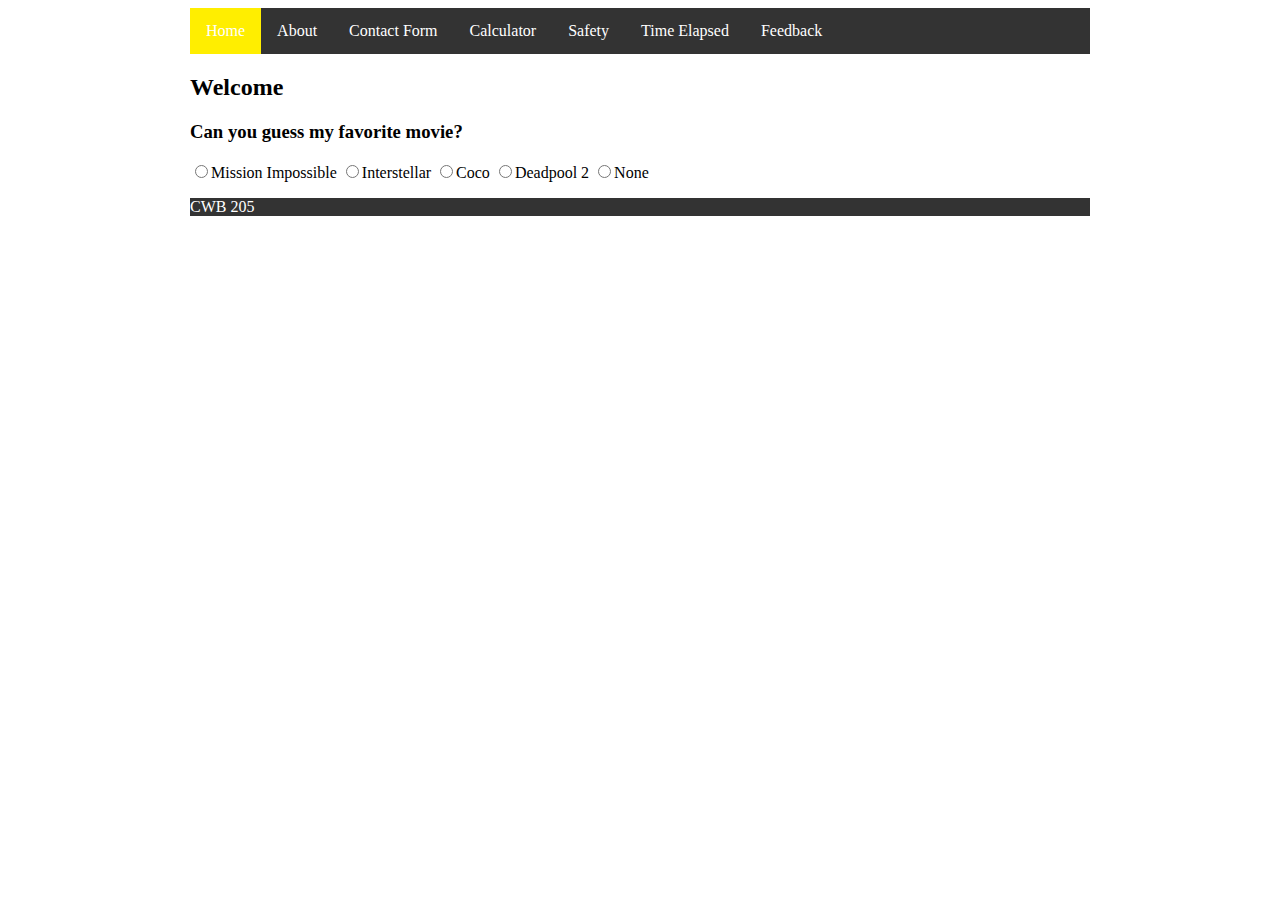
<file: index.html>
<!DOCTYPE html>
<html lang="en">
    <head>
        <meta charset="utf-8">
        <meta name="viewport" content="width=device-width, initial-scale=1">
        <title>Home</title>
        <link href="css/style.css" rel="stylesheet">
        <script src="js/modernizr.custom.05819.js"></script>
        <script src="js/script.js"></script>
    </head>
    <body>
        <div class="container">
            <nav class="navbar">
                    <ul class="navList">
                    <li class="active"><a href="index.html">Home</a></li>
                    <li><a href="about.html">About</a></li>
                    <li><a href="contact.html">Contact Form</a></li>
                    <li><a href="other.html">Calculator</a></li>
                    <li><a href="safety.html">Safety</a></li>
                    <li><a href="time.html">Time Elapsed</a></li>
                    <li><a href="feedback.html">Feedback</a></li>
                    </ul>
            </nav>

            

            <h2>Welcome</h2>
            
            <h3>Can you guess my favorite movie?</h3>
            <section>
                <label>
                    <input type="radio" name="movieOne" value="m1" onclick="movieCheck(this.value);">Mission Impossible
                </label>
                <label>
                    <input type="radio" name="movieTwo" value="m2" onclick="movieCheck(this.value);">Interstellar
                </label>
                <label>
                    <input type="radio" name="movieThree" value="m3" onclick="movieCheck(this.value);">Coco
                </label>
                <label>
                    <input type="radio" name="movieFour" value="m4" onclick="movieCheck(this.value);">Deadpool 2
                </label>
                <label>
                    <input type="radio" name="movieFive" value="m5" onclick="movieCheck(this.value);">None
                </label>
            </section>

            <footer class="foot txtWht">
                <p>CWB 205</p>
            </footer>
        </div>
    </body>
</html>
</file>
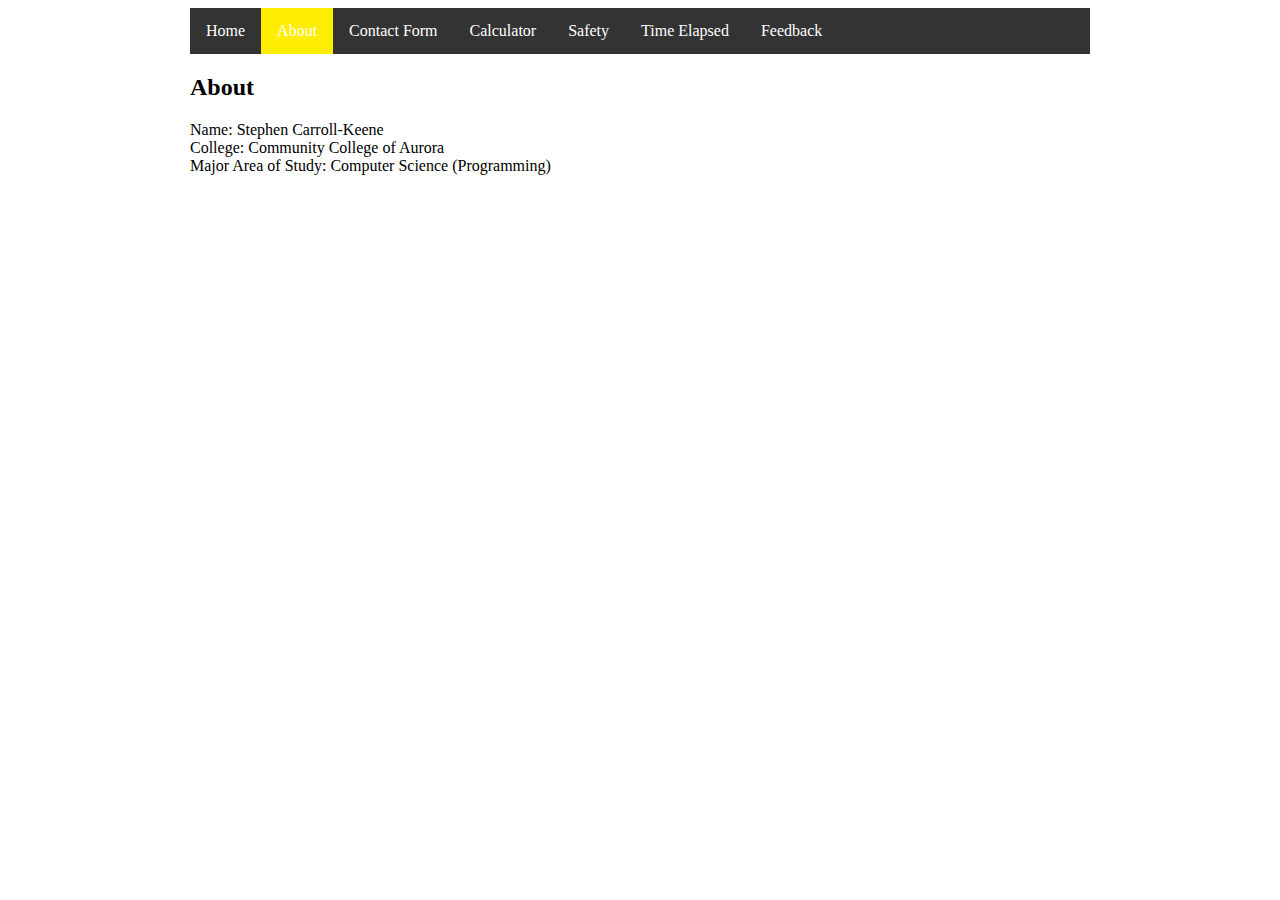
<file: about.html>
<!DOCTYPE html>
<html lang="en">
    <head>
        <meta charset="utf-8">
        <meta name="viewport" content="width=device-width, initial-scale=1">
        <title>About</title>
        <link href="css/style.css" rel="stylesheet">
        <script src="js/modernizr.custom.05819.js"></script>
        <script src="js/script.js"></script>
    </head>
    <body>
        <div class="container">
            <nav class="navbar">
                    <ul>
                    <li><a href="index.html">Home</a></li>
                    <li class="active"><a href="about.html">About</a></li>
                    <li><a href="contact.html">Contact Form</a></li>
                    <li><a href="other.html">Calculator</a></li>
                    <li><a href="safety.html">Safety</a></li>
                    <li><a href="time.html">Time Elapsed</a></li>
                    <li><a href="feedback.html">Feedback</a></li>
                    </ul>
            </nav>

            <h2>About</h2>

            <article>
                <section>
                    Name: Stephen Carroll-Keene
                </section>
                <section>
                    College: Community College of Aurora                    
                </section>
                <section>
                    Major Area of Study: Computer Science (Programming)
                </section>
            </article>
            <footer class="foot">

            </footer>
        </div>
    </body>
</html>
</file>
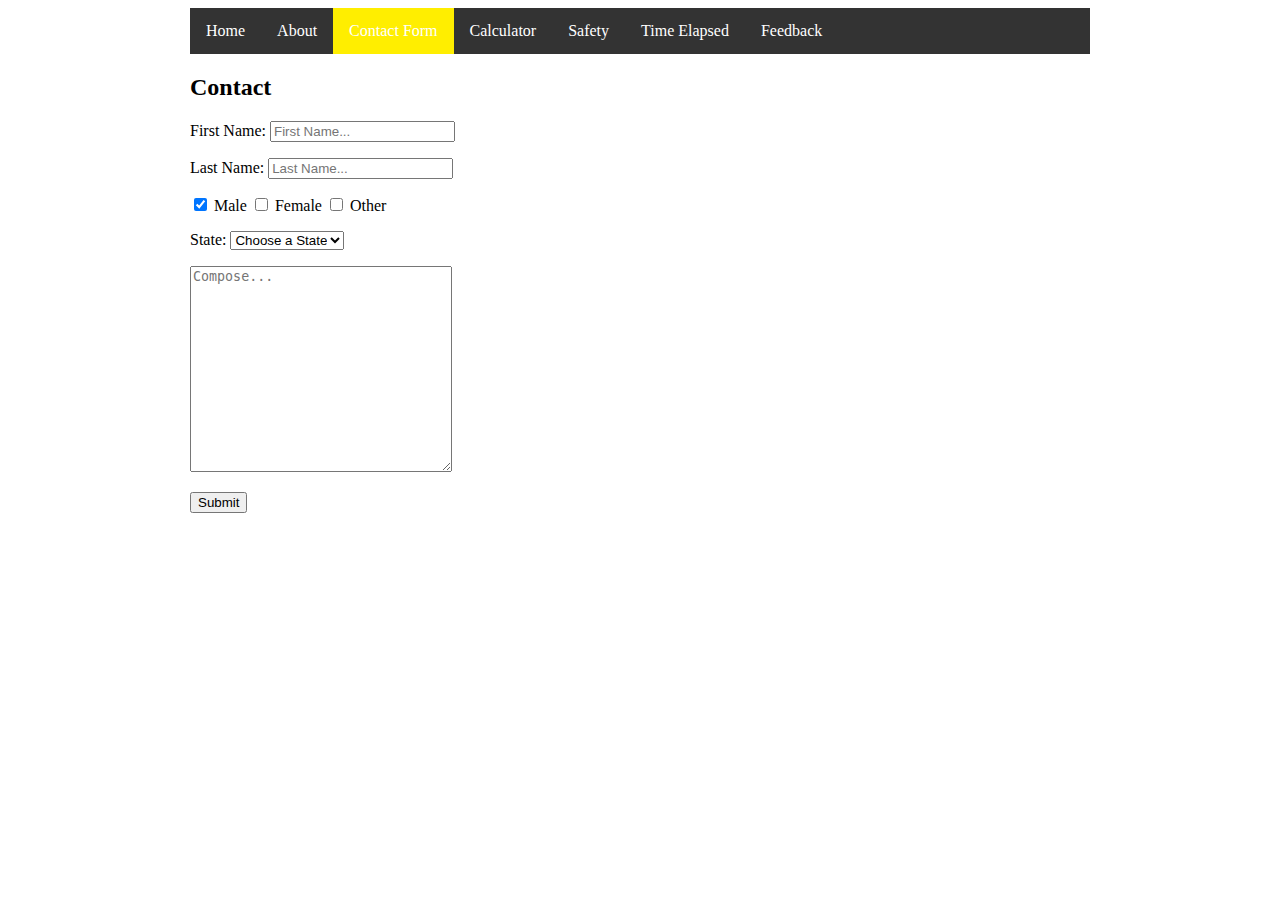
<file: contact.html>
<!DOCTYPE html>
<html lang="en">
    <head>
        <meta charset="utf-8">
        <meta name="viewport" content="width=device-width, initial-scale=1">
        <title>Contact</title>
        <link href="css/style.css" rel="stylesheet">
        <script src="js/modernizr.custom.05819.js"></script>
        <script src="js/script.js"></script>
    </head>
    <body>
        <div class="container">
            <nav class="navbar">
                    <ul>
                    <li><a href="index.html">Home</a></li>
                    <li><a href="about.html">About</a></li>
                    <li class="active"><a href="contact.html">Contact Form</a></li>
                    <li><a href="other.html">Calculator</a></li>
                    <li><a href="safety.html">Safety</a></li>
                    <li><a href="time.html">Time Elapsed</a></li>
                    <li><a href="feedback.html">Feedback</a></li>
                    </ul>
            </nav>

            <h2>Contact</h2>

            <form>
                <p><label for="fname">First Name: </label>
                    <input type='text' id='fname' name="fname" placeholder="First Name..." minlength="3" maxlength="50" required="required" /></p>
                <p><label for="lname">Last Name: </label>
                    <input type='text' id='lname' name="lname" placeholder="Last Name..." minlength="3" maxlength="50" required="required" /></p>
                <p><input type="checkbox" name="gender" value="male" checked /> <label for="male">Male</label>
                    <input type="checkbox" name="gender" value="female" /> <label for="femlae">Female</label>
                    <input type="checkbox" name="gender" value="other" /> <label for="other">Other</label></p>

                <p><label for="state">State: </label>
                    <select id="state" required="required">
                        <option value="">Choose a State</option>
                        <option value="CO">CO</option>
                        <option value="CA">CA</option>
                        <option value="NV">NV</option>
                    </select></p>
                <textarea name='subject' id='subject' cols="30" rows="10" placeholder="Compose..." required="required"></textarea>
                <p id='p01'></p>
                <input onclick="showName()" type="submit" value="Submit">
            </form>
            <footer class="foot">

            </footer>
        </div>
    </body>
</html>
</file>
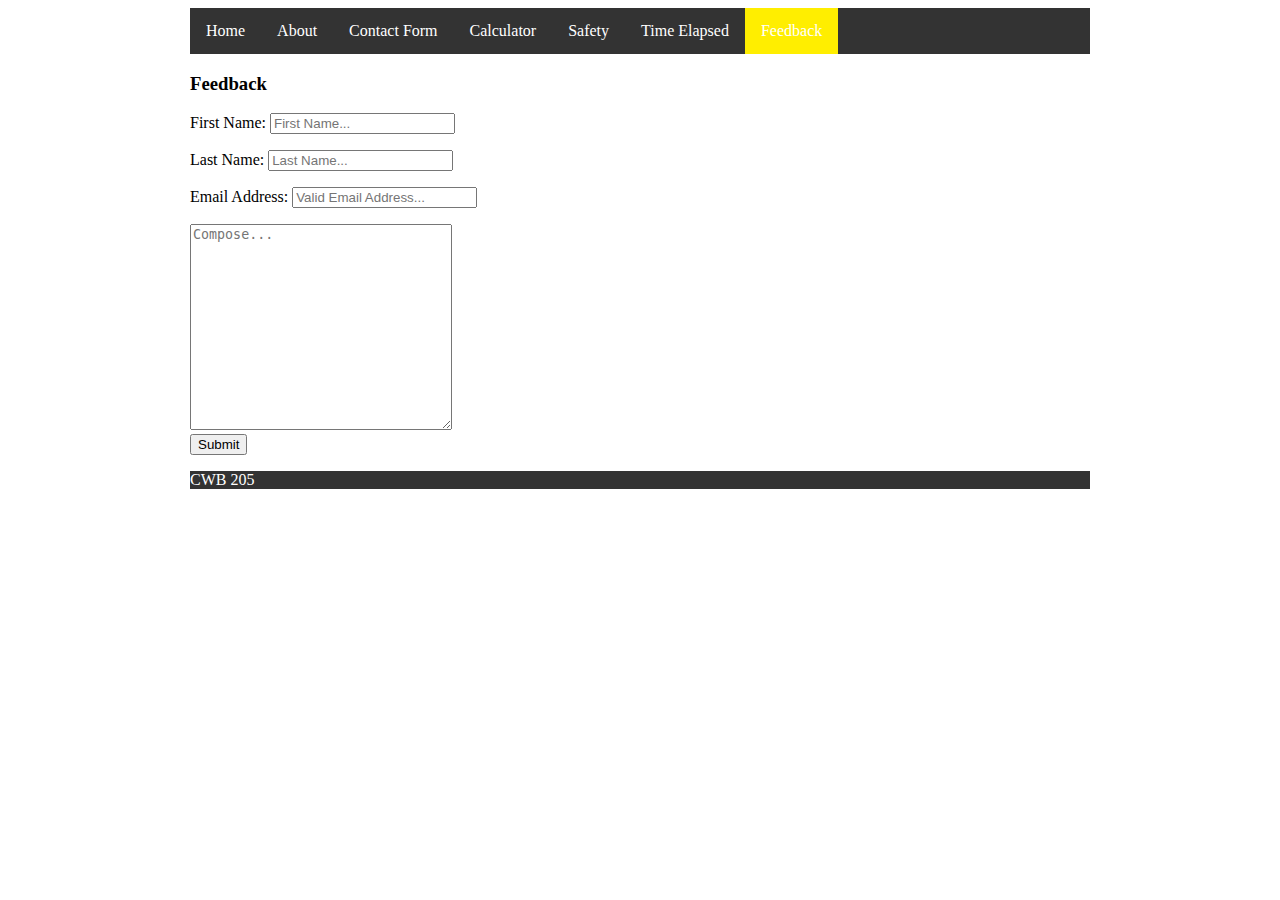
<file: feedback.html>
<!DOCTYPE html>
<html lang="en">
    <head>
        <meta charset="utf-8">
        <meta name="viewport" content="width=device-width, initial-scale=1">
        <title>Feedback</title>
        <link href="css/style.css" rel="stylesheet">
        <script src="js/modernizr.custom.05819.js"></script>
        <script src="js/script.js"></script>
    </head>
    <body>
        <div class="container">
            <nav class="navbar">
                    <ul class="navList">
                    <li><a href="index.html">Home</a></li>
                    <li><a href="about.html">About</a></li>
                    <li><a href="contact.html">Contact Form</a></li>
                    <li><a href="other.html">Calculator</a></li>
                    <li><a href="safety.html">Safety</a></li>
                    <li><a href="time.html">Time Elapsed</a></li>
                    <li class="active"><a href="feedback.html">Feedback</a></li>
                    </ul>
            </nav>

            
            <h3>Feedback</h3>
            <div>
                <form>
                        <p><label for="fname">First Name: </label>
                            <input type='text' id='fname' name="fname" placeholder="First Name..." minlength="3" maxlength="50" required="required" /></p>
                        <p><label for="lname">Last Name: </label>
                            <input type='text' id='lname' name="lname" placeholder="Last Name..." minlength="3" maxlength="50" required="required" /></p>
                        <p><label for="eAddress">Email Address: </label>
                            <input type="email" id="eAddress" name="eAddress" placeholder="Valid Email Address..." required="required" /></p>
                        <textarea name='subject' id='subject' cols="30" rows="10" placeholder="Compose..." required="required" ></textarea>
                </form>
                <input type="submit" value="Submit" onclick="stringConversion(this)">
            </div>


            <footer class="foot txtWht">
                <p>CWB 205</p>
            </footer>
        </div>
    </body>
</html>
</file>
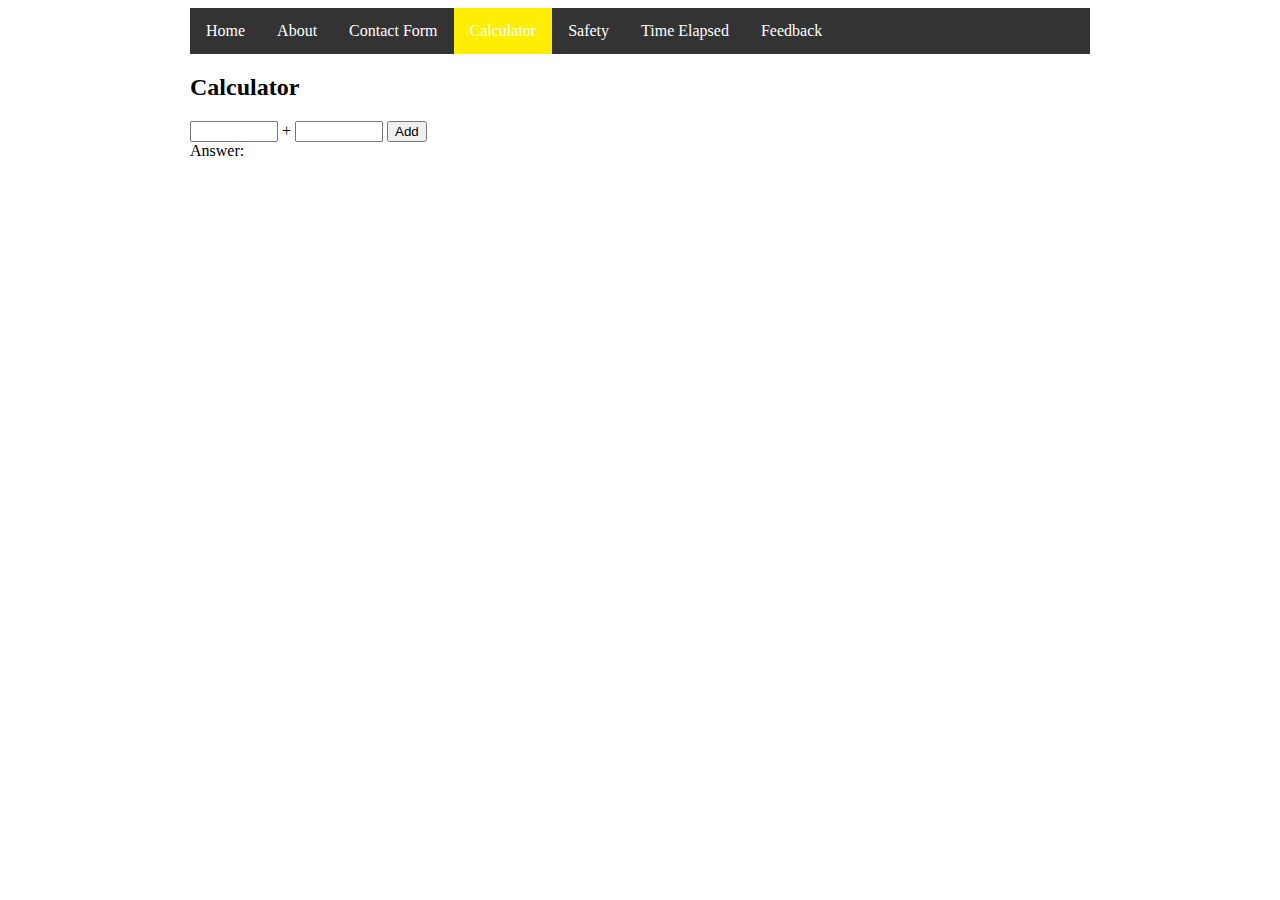
<file: other.html>
<!DOCTYPE html>
<html lang="en">
    <head>
        <meta charset="utf-8">
        <meta name="viewport" content="width=device-width, initial-scale=1">
        <title>Calc</title>
        <link href="css/style.css" rel="stylesheet">
        <script src="js/modernizr.custom.05819.js"></script>
        <script src="js/script.js"></script>
    </head>
    <body>
        <div class="container">
            <nav class="navbar">
                    <ul>
                    <li><a href="index.html">Home</a></li>
                    <li><a href="about.html">About</a></li>
                    <li><a href="contact.html">Contact Form</a></li>
                    <li class="active"><a href="other.html">Calculator</a></li>
                    <li><a href="safety.html">Safety</a></li>
                    <li><a href="time.html">Time Elapsed</a></li>
                    <li><a href="feedback.html">Feedback</a></li>
                    </ul>
            </nav>

            <h2>Calculator</h2>

            <input id="numOne" type="number" name="quantity" min="0" max="999999">
            + <input id ="numTwo" type="number" name="quantity" min="0" max="999999">
            <button onclick="showAnswer()">Add</button>

            <section>Answer: <p id="answer"></p></section>

            <footer class="foot">

            </footer>
        </div>
    </body>
</html>
</file>
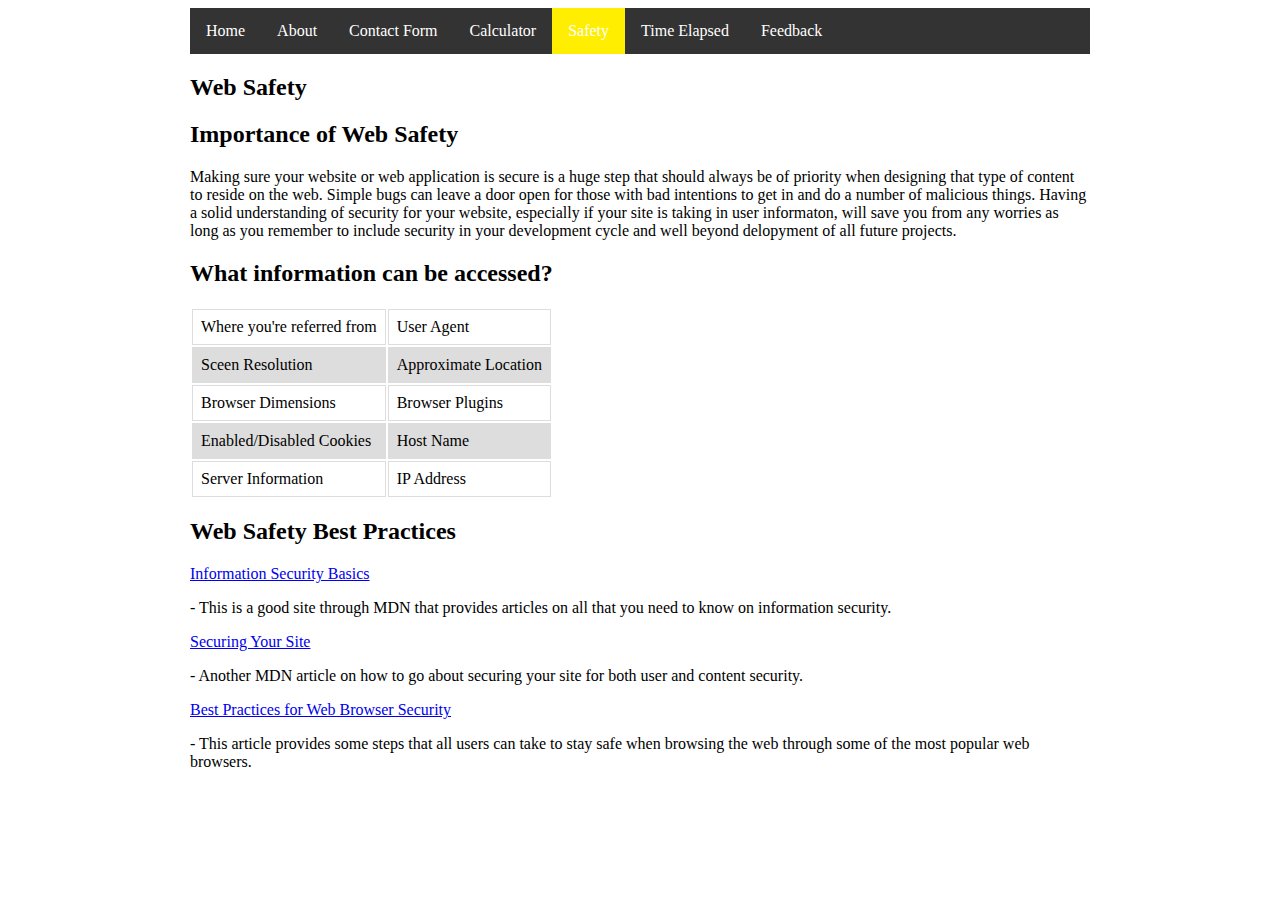
<file: safety.html>
<!DOCTYPE html>
<html lang="en">
    <head>
        <meta charset="utf-8">
        <meta name="viewport" content="width=device-width, initial-scale=1">
        <title>Safety</title>
        <link href="css/style.css" rel="stylesheet">
        <script src="js/modernizr.custom.05819.js"></script>
        <script src="js/script.js"></script>
    </head>
    <body>
        <div class="container">
            <nav class="navbar">
                    <ul>
                    <li><a href="index.html">Home</a></li>
                    <li><a href="about.html">About</a></li>
                    <li><a href="contact.html">Contact Form</a></li>
                    <li><a href="other.html">Calculator</a></li>
                    <li class="active"><a href="safety.html">Safety</a></li>
                    <li><a href="time.html">Time Elapsed</a></li>
                    <li><a href="feedback.html">Feedback</a></li>
                    </ul>
            </nav>

            <h2>Web Safety</h2>
            <article>
                <h2>Importance of Web Safety</h2>
                <section>
                    <p>Making sure your website or web application is secure is a huge step that should always
                        be of priority when designing that type of content to reside on the web. Simple bugs can leave
                        a door open for those with bad intentions to get in and do a number of malicious things. Having
                        a solid understanding of security for your website, especially if your site is taking in user informaton,
                        will save you from any worries as long as you remember to include security in your development cycle and well
                        beyond delopyment of all future projects.
                    </p>
                </section>
                <section>
                        <h2>What information can be accessed?</h2>
                        <table>
                            <tr>
                                <td>Where you're referred from</td>
                                <td>User Agent</td>                                                              
                            </tr>
                            <tr>
                                <td>Sceen Resolution</td>
                                <td>Approximate Location</td> 
                            </tr>
                            <tr>
                                <td>Browser Dimensions</td>
                                <td>Browser Plugins</td>
                            </tr>
                            <tr>
                                <td>Enabled/Disabled Cookies</td>
                                <td>Host Name</td>
                                
                            </tr>
                            <tr>
                                <td>Server Information</td>
                                <td>IP Address</td>                               
                            </tr>
                        </table>
                </section>
                <section>
                    <h2>Web Safety Best Practices</h2>
                    <p><a href="https://developer.mozilla.org/en-US/docs/Web/Security/Information_Security_Basics">Information Security Basics</a></p>
                    <p> - This is a good site through MDN that provides articles on all that you need to know on information security.</p>
                </section>
                <section>
                    <p><a href="https://developer.mozilla.org/en-US/docs/Web/Security/Securing_your_site">Securing Your Site</a></p>
                    <p> - Another MDN article on how to go about securing your site for both user and content security.</p>
                </section>
                <section>
                    <p><a href="https://resources.infosecinstitute.com/best-practices-web-browser-security/">Best Practices for Web Browser Security</a></p>
                    <p> - This article provides some steps that all users can take to stay safe when browsing the web through some of the most popular web browsers.</p>

                </section>
            </article>
            <footer class="foot">

            </footer>
        </div>
    </body>
</html>
</file>
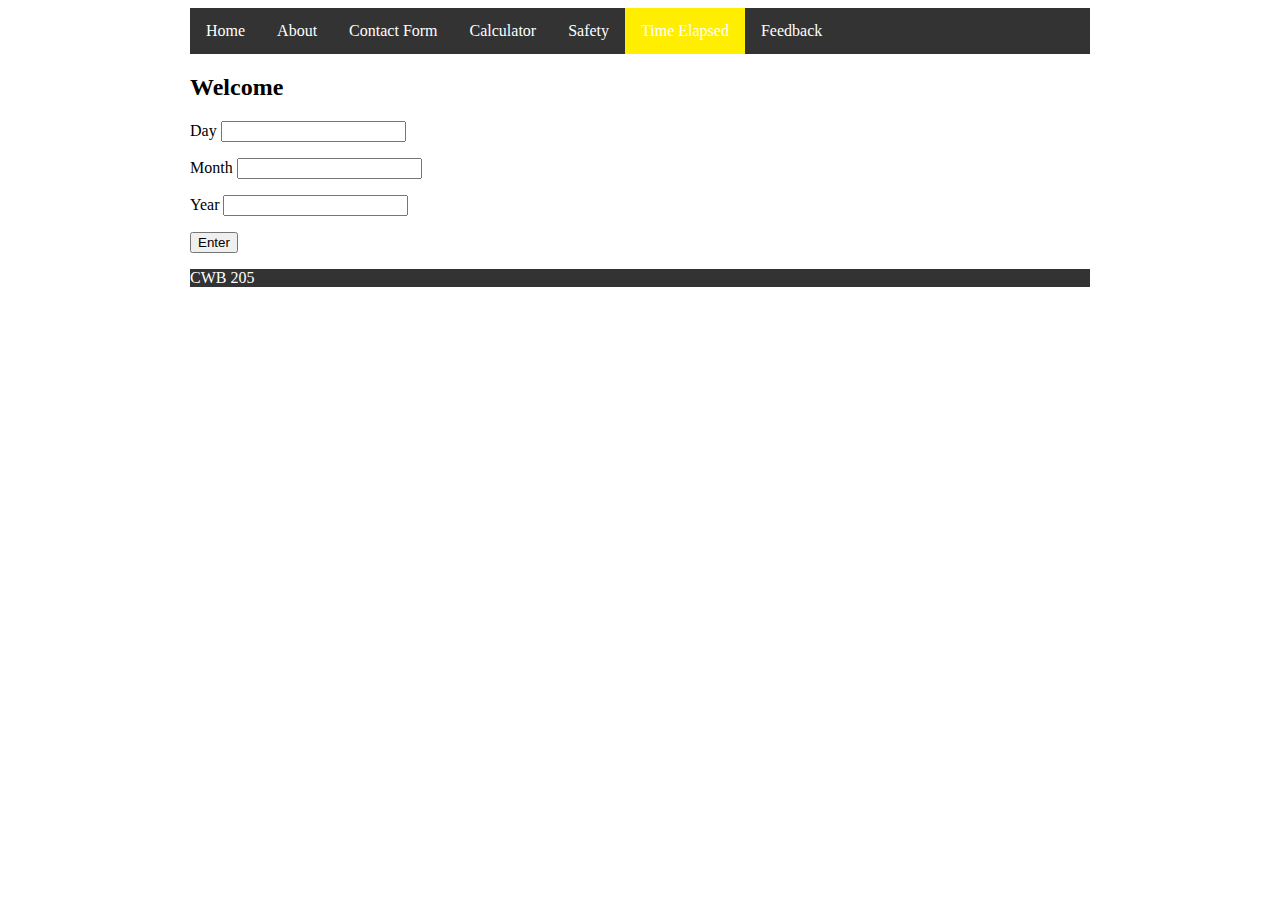
<file: time.html>
<!DOCTYPE html>
<html lang="en">
    <head>
        <meta charset="utf-8">
        <meta name="viewport" content="width=device-width, initial-scale=1">
        <title>Time</title>
        <link href="css/style.css" rel="stylesheet">
        <script src="js/modernizr.custom.05819.js"></script>
        <script src="js/script.js"></script>
    </head>
    <body>
        <div class="container">
            <nav class="navbar">
                    <ul class="navList">
                    <li><a href="index.html">Home</a></li>
                    <li><a href="about.html">About</a></li>
                    <li><a href="contact.html">Contact Form</a></li>
                    <li><a href="other.html">Calculator</a></li>
                    <li><a href="safety.html">Safety</a></li>
                    <li class="active"><a href="time.html">Time Elapsed</a></li>
                    <li><a href="feedback.html">Feedback</a></li>
                    </ul>
            </nav>

            <header>
                <h2>Welcome</h2>
            </header>

            <div>
                <form>
                    <p><label for="day">Day</label>
                        <input type="number" id="userDay" name="userDay" required /></P>
                    <p><label for="month">Month</label>
                        <input type="number" id="userMonth" name="userMonth" required /></p>
                    <p><label for="year">Year</label>
                        <input type="number" id="userYear" name="userYear" required /></p>
                </form>
                     <input type="submit" value="Enter" onclick="elapsedTime()">
              </div>
            <div>
              <p id="answer"></p>
            </div>

            <footer class="foot txtWht">
                <p>CWB 205</p>
            </footer>
        </div>
    </body>
</html>
</file>
<file: css/style.css>
body {
    font-family: "Times New Roman", sans-serif;
}

#title {
    text-align: center;
    text-decoration: underline;
}

.active {
    background-color: rgb(255, 238, 0);
}

ul {
    list-style-type: none;
    margin: 0;
    padding: 0;
    overflow: hidden;
    background-color: #333;
}

li {
    float: left;
}

li a {
    display: block;
    color: white;
    text-align: center;
    padding: 14px 16px;
    text-decoration: none;
}

li a:hover {
    background-color: red;
}

#subject {
    height: 200px;
}

.foot {
    background-color: #333;
}

.txtWht {
    color: white;
}

td, th {
    border: 1px solid #dddddd;
    text-align: left;
    padding: 8px;
}

tr:nth-child(even) {
    background-color: #dddddd;
}

@media only screen and (min-width: 400px) {

}

@media only screen and (min-width: 720px) {

}

@media only screen and (min-width: 900px) {
    .container {
        width: 900px;
        margin-left: auto;
        margin-right: auto;
    }
}
</file>
